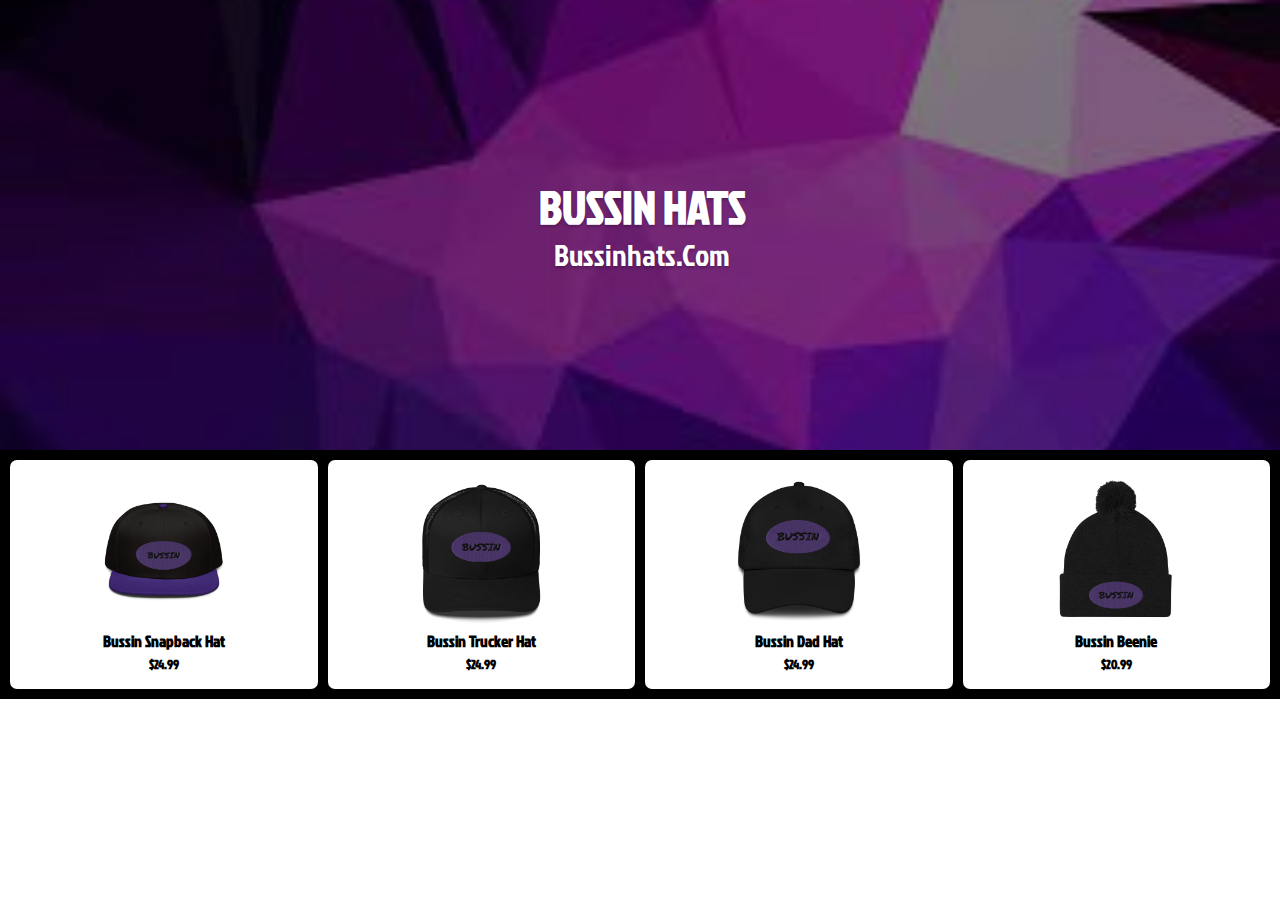
<file: index.html>
<!DOCTYPE html>
<html>
<head>
    <title>Page Title</title>
    <link rel="stylesheet" href="/style.css"/>
    <link href="https://fonts.googleapis.com/css2?family=Jockey+One&display=swap" rel="stylesheet">
</head>
<body>
    <div class="banner">
        <hgroup>
            <h1>Bussin Hats</h1>
            <h2>bussinhats.com</h2>
            
        </hgroup>
    </div>
<!-- snapback-->
    <ul class="product-grid">
        <link href="https://fonts.googleapis.com/css2?family=Jockey+One&display=swap" rel="stylesheet">
        <li>
            <a href="snapback.html">
            <img src="images/flatbrim/black-purple-snapback.png" alt="Honeycrisp apple">
            <hgroup>
                
                <h4>Bussin Snapback Hat</h4>
                <h5> $24.99</h5>

            </hgroup>
            </a>
        </li>
    
<!-- trucker hat-->
     
        <li>
            <a href="trucker.html">
                <img src="images/truckerhats/black-truckerhat.png" alt="Trucker Hat">
            <hgroup>
                <h4>Bussin Trucker Hat</h4>
                <h5> $24.99</h5>
            </hgroup>
            </a>

        </li>
<!-- dad hat-->
        <li>
            <a href="dadhat.html">
            
                <img src="images/dadhats/black-dadhat.png" alt="Red Delicious apple">
            <hgroup>
                <h4>Bussin Dad Hat</h4>
                <h5> $24.99</h5>
            </hgroup>
            </a>

        </li>
<!-- beenie -->
    
        <li>
            <a href="beenie.html">
            <img src="images/beenie/black-beenie.png" alt="Gala Apple">
            <hgroup>
                <h4>Bussin Beenie</h4>
                <h5> $20.99</h5>
            </hgroup>
            </a>
        </li>
        
    </ul>
</body>
</html>
</file>
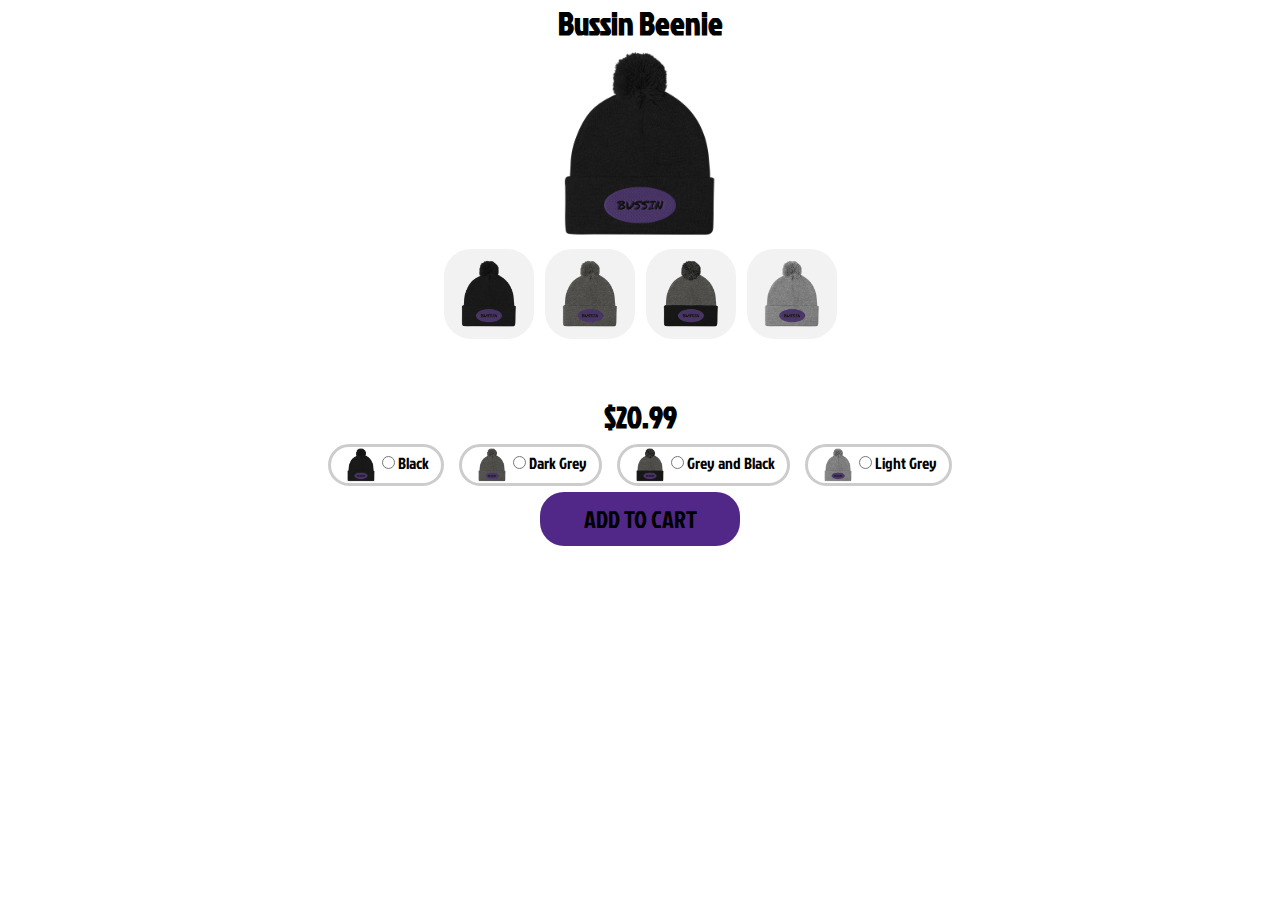
<file: beenie.html>
<!DOCTYPE html>
<html>
<head>
    <title>Page Title</title>
    <link rel="stylesheet" href="/style.css"/>
    <link href="https://fonts.googleapis.com/css2?family=Jockey+One&display=swap" rel="stylesheet">
    <script src="https://ajax.googleapis.com/ajax/libs/jquery/3.5.1/jquery.min.js"></script>
    <link rel="stylesheet" href="https://cdn.snipcart.com/themes/v3.0.29/default/snipcart.css" />
</head>
<body>
    <div class="product-detail">
        <section>
            <h1>
                Bussin Beenie
            </h1>
            <div class="photo-gallery">
                <div class="primary-photo" style="background-image: url(/images/beenie/black-beenie.png)">
                    
                </div>
                <img src="images/beenie/black-beenie.png"/>
                <img src="images/beenie/darkgrey-beenie.png"/>
                <img src="images/beenie/grey-black-beenie.png"/>
                <img src="images/beenie/lightgrey-beenie.png"/>
            </div>
        </section>
        <section> 
            <h2>
                $20.99
            </h2>
            
            <form>
                <div class="choices">
                    <label>
                        <img src="images/beenie/black-beenie.png"/>
                        <input type="radio"
                           name="color" value="Black" data-variant="4629">
                        Black
                    </label>
                    
                    <label>
                        <img src="images/beenie/darkgrey-beenie.png"/>
                        <input type="radio"
                           name="color" value="Dark Grey" data-variant="4630">
                        Dark Grey
                    </label>
                    
                    <label>
                        <img src="images/beenie/grey-black-beenie.png"/>
                        <input type="radio"
                           name="color" value="Grey and Black" data-variant="4631">
                        Grey and Black
                    </label>
                    
                    <label>
                        <img src="images/beenie/lightgrey-beenie.png"/>
                        <input type="radio"
                           name="color" value="Light Grey" data-variant="11059">
                        Light Grey
                    </label>
                    
                
                </div>
                <a class="snipcart-add-item"
                   data-item-id="bussin-beenie"
                      data-item-price="20.99"
                      data-item-url="https://bussinhats.com/beenie.html"
                      data-item-description="Bussin Beenie"
                    data-item-custom1-name="Color"
                    data-item-custom1-options="Black|Dark Grey|Grey and Black|Light Grey"
                      data-item-image="images/beenie/black-beenie.png"
                      data-item-name="Bussin Beenie"
                   data-item-custom2-name="variant"
                   data-item-custom2-type="hidden"
                   data-item-custom2-value="4629"
                   data-item-custom3-name="Print File"
                   data-item-custom3-type="hidden"
                   data-item-custom3-value="https://hardwarecampaigns.com/images/shirt-print.png">
                    Add To Cart
                 </a>
                
            </form>
        </section>
   
    </div>
    <script type="text/javascript">
        $( ".photo-gallery > img" ).click(function() {
        var imgSrc= $(this).attr("src");
        $('.primary-photo').attr('style',"background-image: url("+imgSrc+");");
        });
        
        $( ".product-detail form input" ).change(function() {
            var productColor= $(this).val();
            $('.snipcart-add-item').attr('data-item-custom1-value',productColor);
            var variant= $(this).data('variant');   
            $('.snipcart-add-item').attr('data-item-custom2-value',variant);

        });
    </script>
    <script async src="https://cdn.snipcart.com/themes/v3.0.29/default/snipcart.js">
    </script>
    <div id="snipcart" data-config-modal-style="side" data-api-key="NDE2MjA1ZDMtMTJhYi00ZGFiLTkyNWYtYmVlZGM4M2FiMDMzNjM3NDgzOTY3MTMxNTQ4NTE3" hidden></div>
</body>
</html>
</file>
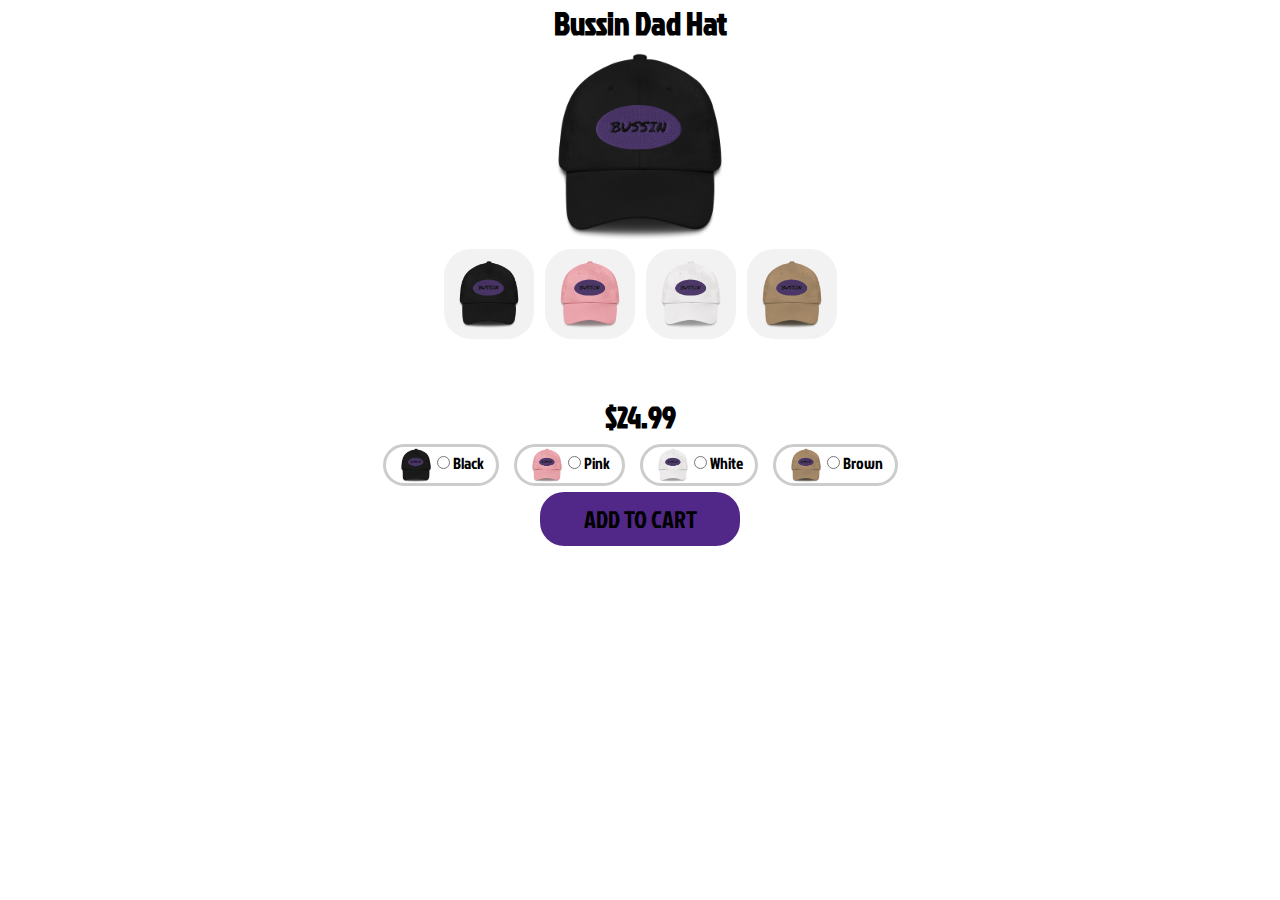
<file: dadhat.html>
<!DOCTYPE html>
<html>
<head>
    <title>Page Title</title>
    <link rel="stylesheet" href="/style.css"/>
    <link href="https://fonts.googleapis.com/css2?family=Jockey+One&display=swap" rel="stylesheet">
    <script src="https://ajax.googleapis.com/ajax/libs/jquery/3.5.1/jquery.min.js"></script>
    <link rel="stylesheet" href="https://cdn.snipcart.com/themes/v3.0.29/default/snipcart.css" />
</head>
<body>
    <div class="product-detail">
        <section>
            <h1>
                Bussin Dad Hat
            </h1>
            <div class="photo-gallery">
                <div class="primary-photo" style="background-image: url(/images/dadhats/black-dadhat.png)">
                    
                </div>
                <img src="images/dadhats/black-dadhat.png"/>
                <img src="images/dadhats/pink-dadhat.png"/>
                <img src="images/dadhats/white-dadhat.png"/>
                <img src="images/dadhats/brown-dadhat.png"/>
            </div>
        </section>
        <section> 
            <h2>
                $24.99
            </h2>
            
            <form>
                <div class="choices">
                    <label>
                        <img src="images/dadhats/black-dadhat.png"/>
                        <input type="radio"
                           name="color" value="Black" data-variant="7854">
                        Black
                    </label>
                    
                    <label>
                        <img src="images/dadhats/pink-dadhat.png"/>
                        <input type="radio"
                           name="color" value="Pink" data-variant="7858">
                        Pink
                    </label>
                    
                    <label>
                        <img src="images/dadhats/white-dadhat.png"/>
                        <input type="radio"
                           name="color" value="White" data-variant=" 7853">
                        White
                    </label>
                    
                    <label>
                        <img src="images/dadhats/brown-dadhat.png"/>
                        <input type="radio"
                           name="color" value="Brown" data-variant="7855">
                        Brown
                    </label>
                    
                
                </div>
                <a class="snipcart-add-item"
                   data-item-id="bussin-dadhat"
                      data-item-price="24.99"
                      data-item-url="https://bussinhats.com/dadhat.html"
                      data-item-description="Bussin Dad Hat"
                    data-item-custom1-name="Color"
                    data-item-custom1-options="Black|Pink|White|Brown"
                      data-item-image="/assets/images/black-dadhat.png"
                      data-item-name="Bussin Dad Hat"
                   data-item-custom2-name="variant"
                    data-item-custom2-type="hidden"
                    data-item-custom2-value="7854"
                    data-item-custom3-name="Print File"
                    data-item-custom3-type="hidden"
                    data-item-custom3-value="https://hardwarecampaigns.com/images/shirt-print.png">
                    Add To Cart
                 </a>
                
            </form>
        </section>
   
    </div>
    <script type="text/javascript">
        $( ".photo-gallery > img" ).click(function() {
        var imgSrc= $(this).attr("src");
        $('.primary-photo').attr('style',"background-image: url("+imgSrc+");");
        });
        
        $( ".product-detail form input" ).change(function() {
            var productColor= $(this).val();
            $('.snipcart-add-item').attr('data-item-custom1-value',productColor);
            var variant= $(this).data('variant');
            $('.snipcart-add-item').attr('data-item-custom2-value',variant);

        });
    </script>
    <script async src="https://cdn.snipcart.com/themes/v3.0.29/default/snipcart.js">
    </script>
    <div id="snipcart" data-config-modal-style="side" data-api-key="NDE2MjA1ZDMtMTJhYi00ZGFiLTkyNWYtYmVlZGM4M2FiMDMzNjM3NDgzOTY3MTMxNTQ4NTE3" hidden></div>
</body>
</html>
</file>
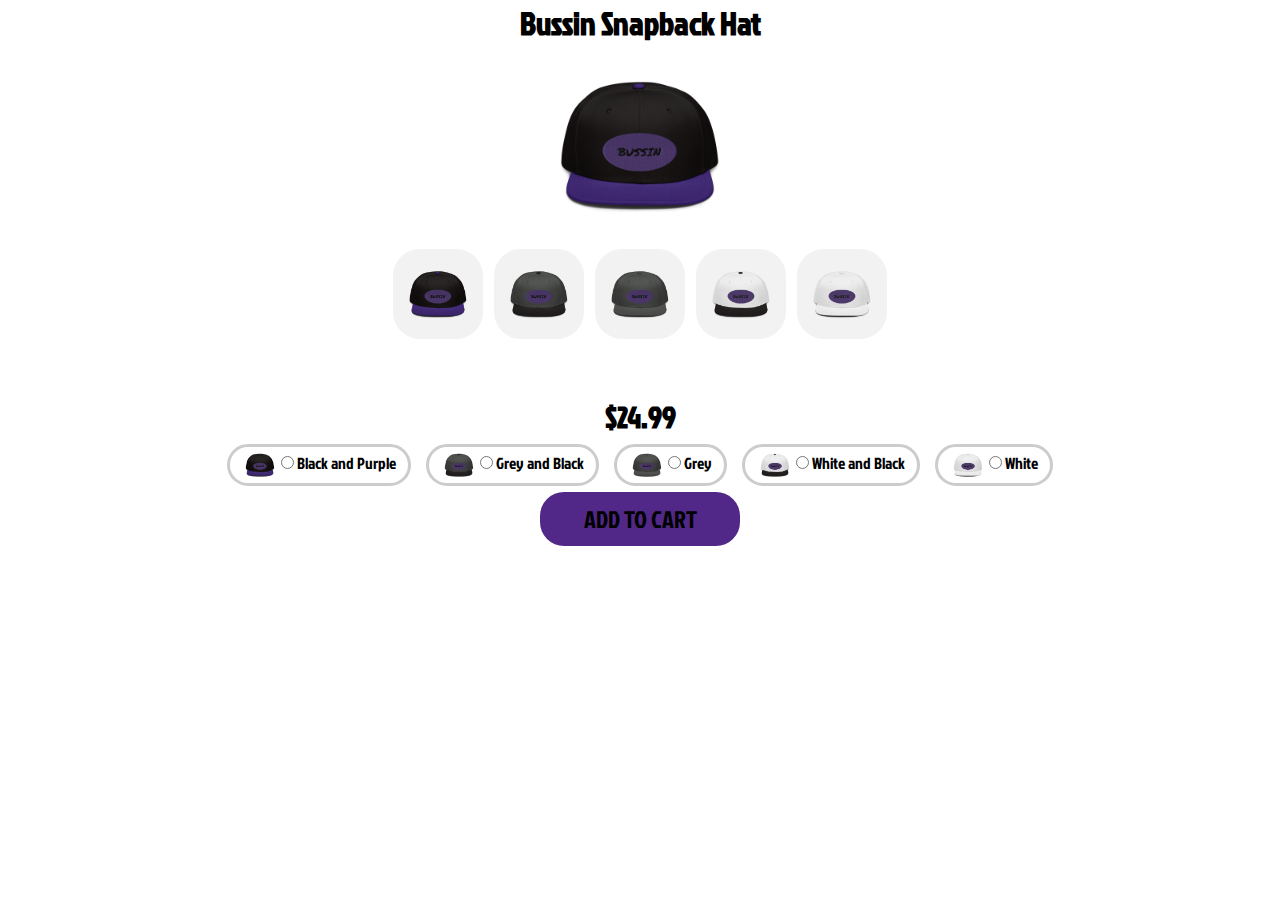
<file: snapback.html>
<!DOCTYPE html>
<html>
<head>
    <title>Page Title</title>
    <link rel="stylesheet" href="/style.css"/>
    <link href="https://fonts.googleapis.com/css2?family=Jockey+One&display=swap" rel="stylesheet">
    <script src="https://ajax.googleapis.com/ajax/libs/jquery/3.5.1/jquery.min.js"></script>
    <link rel="stylesheet" href="https://cdn.snipcart.com/themes/v3.0.29/default/snipcart.css" />
</head>
<body>
    <div class="product-detail">
        <section>
            <h1>
                Bussin Snapback Hat
            </h1>
            <div class="photo-gallery">
                <div class="primary-photo" style="background-image: url(/images/flatbrim/black-purple-snapback.png)">
                    
                </div>
                <img src="images/flatbrim/black-purple-snapback.png"/>
                <img src="images/flatbrim/black-grey-snapback.png"/>
                <img src="images/flatbrim/grey-snapback.png"/>
                <img src="images/flatbrim/white-black-snapback.png"/>
                <img src="images/flatbrim/white-snapback.png"/>
            </div>
        </section>
        <section> 
            <h2>
                $24.99
            </h2>
            
            <form>
                <div class="choices">
                    <label>
                        <img src="images/flatbrim/black-purple-snapback.png"/>
                        <input type="radio"
                           name="color" value="Black and Purple" data-variant="4482">
                        Black and Purple
                    </label>
                    
                    <label>
                        <img src="images/flatbrim/black-grey-snapback.png"/>
                        <input type="radio"
                           name="color" value="Grey and Black" data-variant="4479">
                        Grey and Black
                    </label>
                    
                    <label>
                        <img src="images/flatbrim/grey-snapback.png"/>
                        <input type="radio"
                           name="color" value="Grey" data-variant="4474">
                        Grey
                    </label>
                    
                    <label>
                        <img src="images/flatbrim/white-black-snapback.png"/>
                        <input type="radio"
                           name="color" value="White and Black" data-variant=" 4478">
                        White and Black
                    </label>
                    
                    <label>
                        <img src="images/flatbrim/white-snapback.png"/>
                        <input type="radio"
                           name="color" value="White" data-variant=" 4473">
                        White
                    </label>
                
                </div>
                <a class="snipcart-add-item"
                    data-item-id="bussin-snapback"
                    data-item-price="24.99"
                    data-item-url="https://bussinhats.com/snapback.html"
                    data-item-description="Bussin Snapback Hat"
                    data-item-custom1-name="Color"
                    data-item-custom1-options="Black and Purple|Grey and Black|Grey|White and Black|White"
                    data-item-image="/assets/images/black-purple-snapback.png"
                    data-item-name="Bussin Snapback Hat"
                    data-item-custom2-name="variant"
                    data-item-custom2-type="hidden"
                    data-item-custom2-value="4482"
                    data-item-custom3-name="Print File"
                    data-item-custom3-type="hidden"
                    data-item-custom3-value="https://hardwarecampaigns.com/images/shirt-print.png">
                    Add To Cart
                 </a>
                
            </form>
        </section>
   
    </div>
    <script type="text/javascript">
        $( ".photo-gallery > img" ).click(function() {
        var imgSrc= $(this).attr("src");
        $('.primary-photo').attr('style',"background-image: url("+imgSrc+");");
        });
        
        $( ".product-detail form input" ).change(function() {
            var productColor= $(this).val();
            $('.snipcart-add-item').attr('data-item-custom1-value',productColor);
            var variant= $(this).data('variant');
            $('.snipcart-add-item').attr('data-item-custom2-value',variant);

        });
    </script>
    <script async src="https://cdn.snipcart.com/themes/v3.0.29/default/snipcart.js">
    </script>
    <div id="snipcart" data-config-modal-style="side" data-api-key="NDE2MjA1ZDMtMTJhYi00ZGFiLTkyNWYtYmVlZGM4M2FiMDMzNjM3NDgzOTY3MTMxNTQ4NTE3" hidden></div>
</body>
</html>
</file>
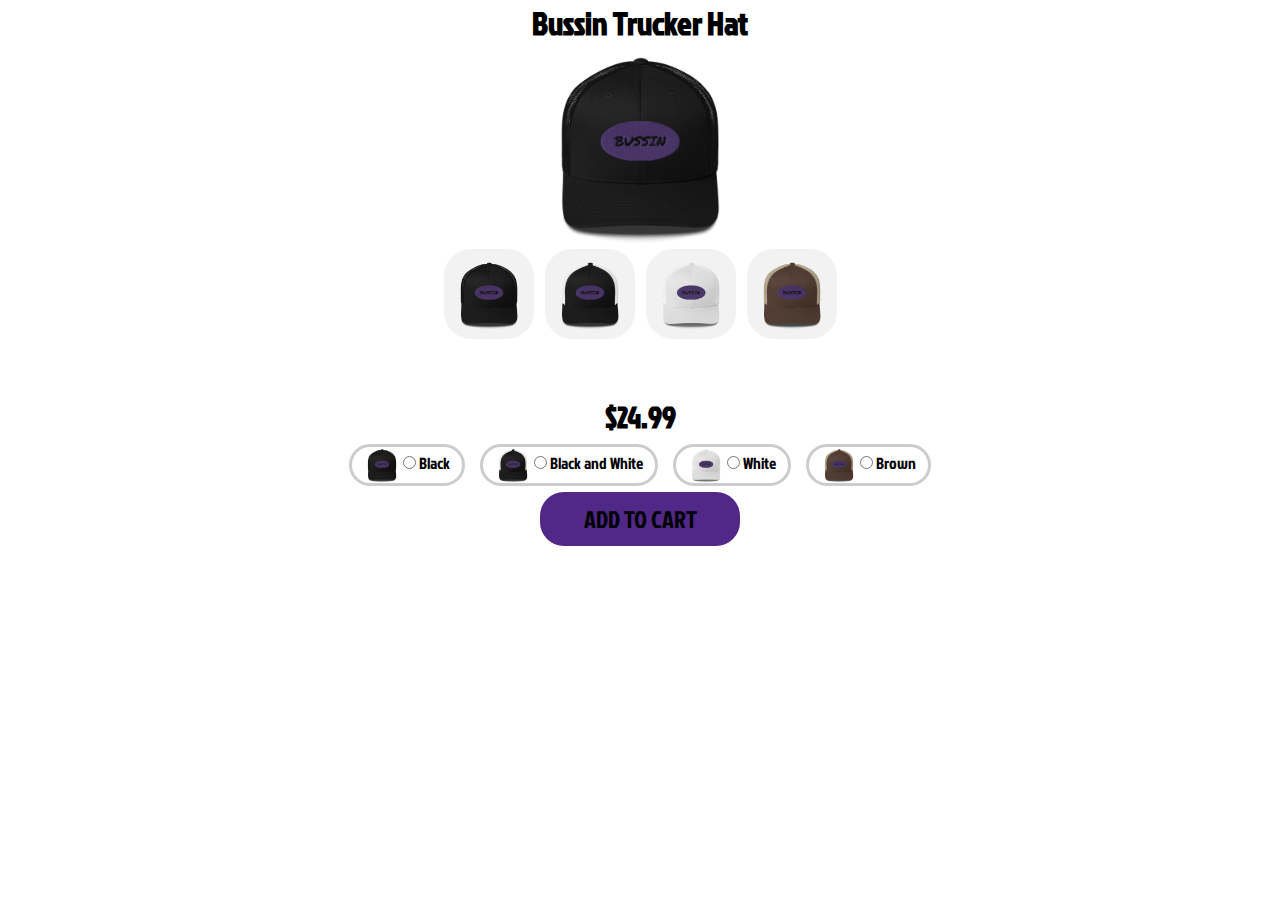
<file: trucker.html>
<!DOCTYPE html>
<html>
<head>
    <title>Page Title</title>
    <link rel="stylesheet" href="/style.css"/>
    <link href="https://fonts.googleapis.com/css2?family=Jockey+One&display=swap" rel="stylesheet">
    <script src="https://ajax.googleapis.com/ajax/libs/jquery/3.5.1/jquery.min.js"></script>
    <link rel="stylesheet" href="https://cdn.snipcart.com/themes/v3.0.29/default/snipcart.css" />
</head>
<body>
    <div class="product-detail">
        <section>
            <h1>
                Bussin Trucker Hat
            </h1>
            <div class="photo-gallery">
                <div class="primary-photo" style="background-image: url(/images/truckerhats/black-truckerhat.png)">
                    
                </div>
                <img src="images/truckerhats/black-truckerhat.png"/>
                <img src="images/truckerhats/white-black-truckerhat.png"/>
                <img src="images/truckerhats/white-truckerhat.png"/>
                <img src="images/truckerhats/brown-truckerhat.png"/>
            </div>
        </section>
        <section> 
            <h2>
                $24.99
            </h2>
            
            <form>
                <div class="choices">
                    <label>
                        <img src="images/truckerhats/black-truckerhat.png"/>
                        <input type="radio"
                           name="color" value="Black" data-variant="8747">
                        Black
                    </label>
                    
                    <label>
                        <img src="images/truckerhats/white-black-truckerhat.png"/>
                        <input type="radio"
                           name="color" value="Black and White" data-variant=" 8748">
                        Black and White
                    </label>
                    
                    <label>
                        <img src="images/truckerhats/white-truckerhat.png"/>
                        <input type="radio"
                           name="color" value="White" data-variant="8746">
                        White
                    </label>
                    
                    <label>
                        <img src="images/truckerhats/brown-truckerhat.png"/>
                        <input type="radio"
                           name="color" value="Brown" data-variant="8749">
                        Brown
                    </label>
                    
                
                </div>
                <a class="snipcart-add-item"
                   data-item-id="bussin-truckerhat"
                      data-item-price="24.99"
                      data-item-url="https://bussinhats.com/trucker.html"
                      data-item-description="Bussin Trucker Hat"
                    data-item-custom1-name="Color"
                    data-item-custom1-options="Black|Black and White|White|Brown"
                      data-item-image="/assets/images/black-truckerhat.png"
                      data-item-name="Bussin Trucker Hat"
                   data-item-custom2-name="variant"
                    data-item-custom2-type="hidden"
                    data-item-custom2-value="8747"
                    data-item-custom3-name="Print File"
                    data-item-custom3-type="hidden"
                    data-item-custom3-value="https://hardwarecampaigns.com/images/shirt-print.png">
                    Add To Cart
                 </a>
                
            </form>
        </section>
   
    </div>
    <script type="text/javascript">
        $( ".photo-gallery > img" ).click(function() {
        var imgSrc= $(this).attr("src");
        $('.primary-photo').attr('style',"background-image: url("+imgSrc+");");
        });
        
        $( ".product-detail form input" ).change(function() {
            var productColor= $(this).val();
            $('.snipcart-add-item').attr('data-item-custom1-value',productColor);
            var variant= $(this).data('variant');
            $('.snipcart-add-item').attr('data-item-custom2-value',variant);

        });
    </script>
    <script async src="https://cdn.snipcart.com/themes/v3.0.29/default/snipcart.js">
    </script>
    <div id="snipcart" data-config-modal-style="side" data-api-key="NDE2MjA1ZDMtMTJhYi00ZGFiLTkyNWYtYmVlZGM4M2FiMDMzNjM3NDgzOTY3MTMxNTQ4NTE3" hidden></div>
</body>
</html>
</file>
<file: style.css>
*{
    padding:0;
    margin:0;
    box-sizing: border-box;
    
}
html, body {
    height: 100%;}
.banner {
    position: relative;
    background: url(/images/purplebackground.jpg);
    height:50%;
    background-repeat: no-repeat;
    background-size: cover;
    background-position: center;
    text-align: center;
    white-space: nowrap;

}
.banner:before{
    content: '\00a0';
    display: inline-block;
    height: 100%;
    width: 0px;
    vertical-align: middle;
}
.banner:after {
    content: '\00a0';
    display: block;
    position: absolute;
    left: 0px;
    top: 0px;
    width: 100%;
    height: 100%;
    background: rgba(0,0,0,.5)
}
.banner > hgroup {
    position: relative;
    display: inline-block;
    max-width: 720px;
    margin: 0 auto;
    vertical-align: middle;
    white-space: normal;
    z-index: 100;
}
.banner > hgroup > h1{
    color: #fff;
    font: 900 46px/60px arial;
    font-family: 'Jockey One', sans-serif;
    text-transform: uppercase;
    text-shadow: 0px 2px 3px rgba(0,0,0,.25);
}
.banner > hgroup > h2 {
    color: #fff;
    font: 100 30px/36px arial;
    font-family: 'Jockey One', sans-serif;
    text-transform: capitalize;
    text-shadow: 0px 2px 3px rgba(0,0,0,.25);
}
.banner > hgroup > a {
    display: inline-block;
    background-color:violet;
    border-radius: 24px;
    margin: 12px 0 0 0;
    padding: 9px 24px;
    color: black;
    font: 500 24px/36px arial;
    text-transform: uppercase;
    text-decoration: none;  
}
.banner > hgroup > a:hover {
    background:purple;
}


.product-grid {
    list-style: none;
    margin:0;
    padding:0;
    text-align: center;
    border: 5px solid black;
    overflow: hidden;
    background:#000;
    font-family: 'jockey one'
}


.product-grid > li {
    width:25%;
    float: left;
    border: 5px solid black;
    background: #fff;
    padding:15px;
    border-radius:12px;
    position: relative;
    

}
.product-grid > li > a {
    display: block;
    width: 100%;
    text-decoration: none;
    color: #000;
}
.product-grid > li > a > img {
    height: 150px
    
}
.product-grid > li > a > hgroup {
    text-align: center;
    display: block;
    
}
.product-grid > li > a > hgroup > h4{
    
}
.product-grid > li > a > hgroup > h5{
    display: inline-block;
    
}
.product-grid > li > a >  hgroup > img {
    position: absolute;
    top: -9px;
    right: -9px;
    width:60px;
    transform: rotate(15deg)
    
}
    
@media all and (max-width:960px) {

.product-grid > li {
    width: 50%; 
}
}

@media all and (max-width:540px) {

.product-grid > li {
     width: 100%;
}
}
 
    
    
    
    
    
    
.product-detail{
    
}
.product-detail > section {
    font-family: 'jockey one';
    overflow: hidden;
    text-align: center;
}
 .product-detail > section > h1 {
     text-align: center
        
    }
.product-detail > section > .photo-gallery {
    text-align: center;
    margin: 0 0 48px 0;
}
.product-detail > section > .photo-gallery > .primary-photo {
    height: 200px;
    background-size: contain;
    background-repeat: no-repeat;
    background-position: center;
    }
.product-detail > section > .photo-gallery > img {
    max-width: 19%;
    max-height: 96px;
    
    border:3px solid white;
    margin: 1px;
    padding: 9px;
    background:#f2f2f2;
    border-radius:30px;
    min-height: 96px;
    }
.product-detail > section > h2 {
    font-size: 30px;
    text-align: center
    }
.product-detail > section > p {
    font-size: 20px;
    text-align: center;
    }
.product-detail > section > form {
    font-size: 20px;
    }
.product detail > section > form > label {
    
    }
.product-detail > section > form > label > input {
    margin: 5px
    }
.product-detail > section > form > a {
    display: block;
    background-color: #512888 ;
    border-radius: 24px;
    padding: 9px 24px;
    color: black;
    font: 500 24px/36px jockey one;
    text-transform: uppercase;
    text-decoration: none; 
    float: center;
    margin-left: auto;
    margin-right: auto;
    width: 200px;
    text-align: center;
    }
    
    
    
    
    
}


.choices {
    text-align: center;
    clear: both;
    background: #f16;
    overflow: hidden;
}
.choices > label {
    display: inline-block;
    clear: both;
    margin: 6px;
    padding: 0px 12px;
    border: 3px solid #ccc;
    border-radius: 96px;
    white-space: nowrap;
    font-size: 16px; 
}
.choices > label > img {
    display: inline-block;
    vertical-align: middle;
    width: 100%;
    max-width: 36px;
}
</file>
